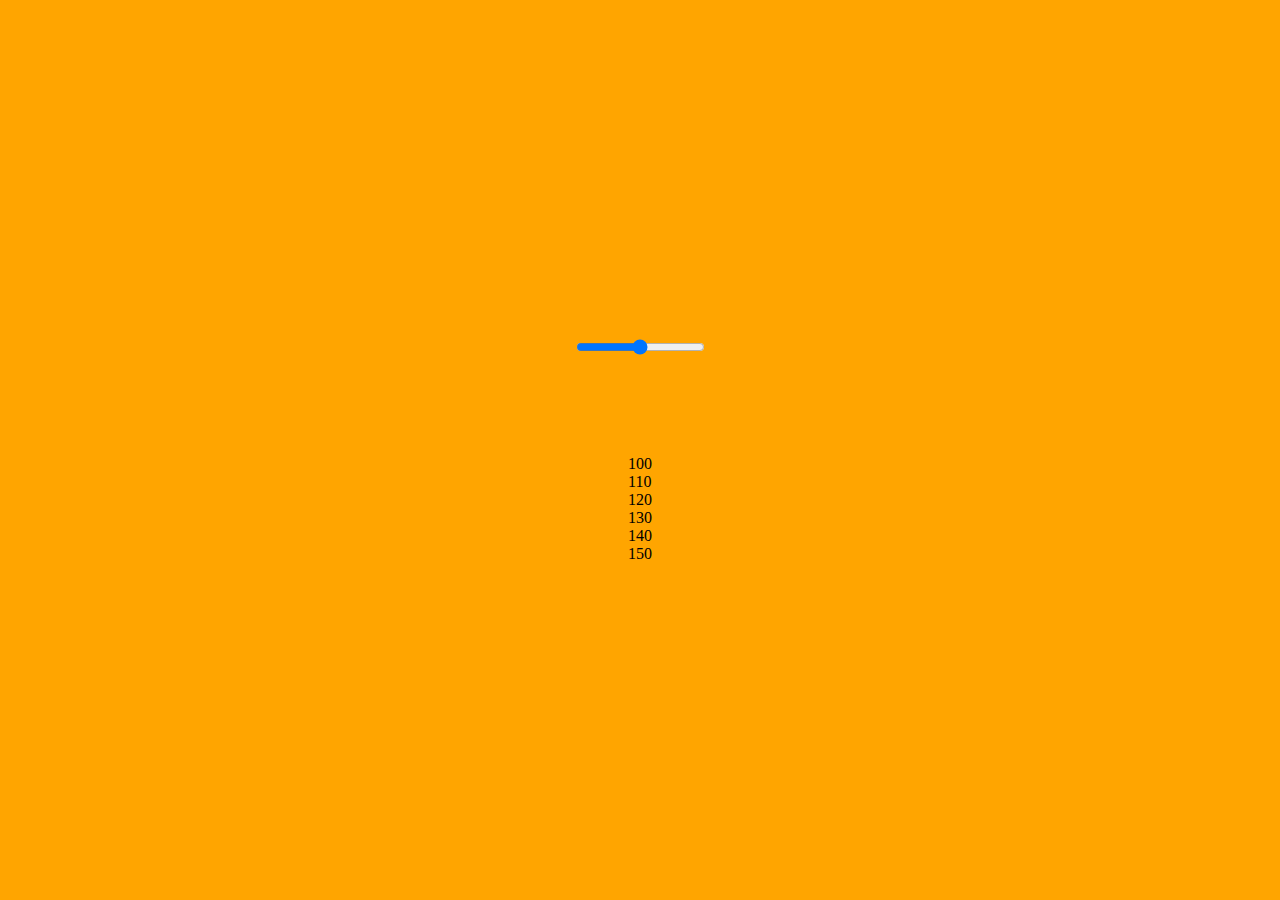
<file: index.html>
<!DOCTYPE html>
<html lang="en">
  <head>
    <meta charset="UTF-8" />
    <meta
      name="viewport"
      content="width=device-width,
    user-scalable=no"
    />

    <meta http-equiv="X-UA-Compatible" content="ie=edge" />
    <title>Document</title>
    <link rel="stylesheet" href="style.css" />
  </head>
  <body>


      <input type="range" value="50" style="margin-bottom: 100px;" />


    <div class="container">
      <div class="wrapper"></div>

      <div
        class="rotary_control"
        min="100"
        max="150"
        ticks="100 110 120 130 140 150 "
      >
        <div class="dot"></div>
      </div>
    </div>
    <script src="index.js"></script>
  </body>
</html>
</file>
<file: style.css>
body {
  width: 100vw;
  height: 100vh;
  margin: 0;
  padding: 0;
  display: flex;
  flex-direction: column;
  justify-content: center;
  align-items: center;
  background-color: orange;
  position: relative;
}

rotary-control {
    width: 45px;
    height: 45px;
    min-width: 30px;
    min-height: 30px;
}
</file>
